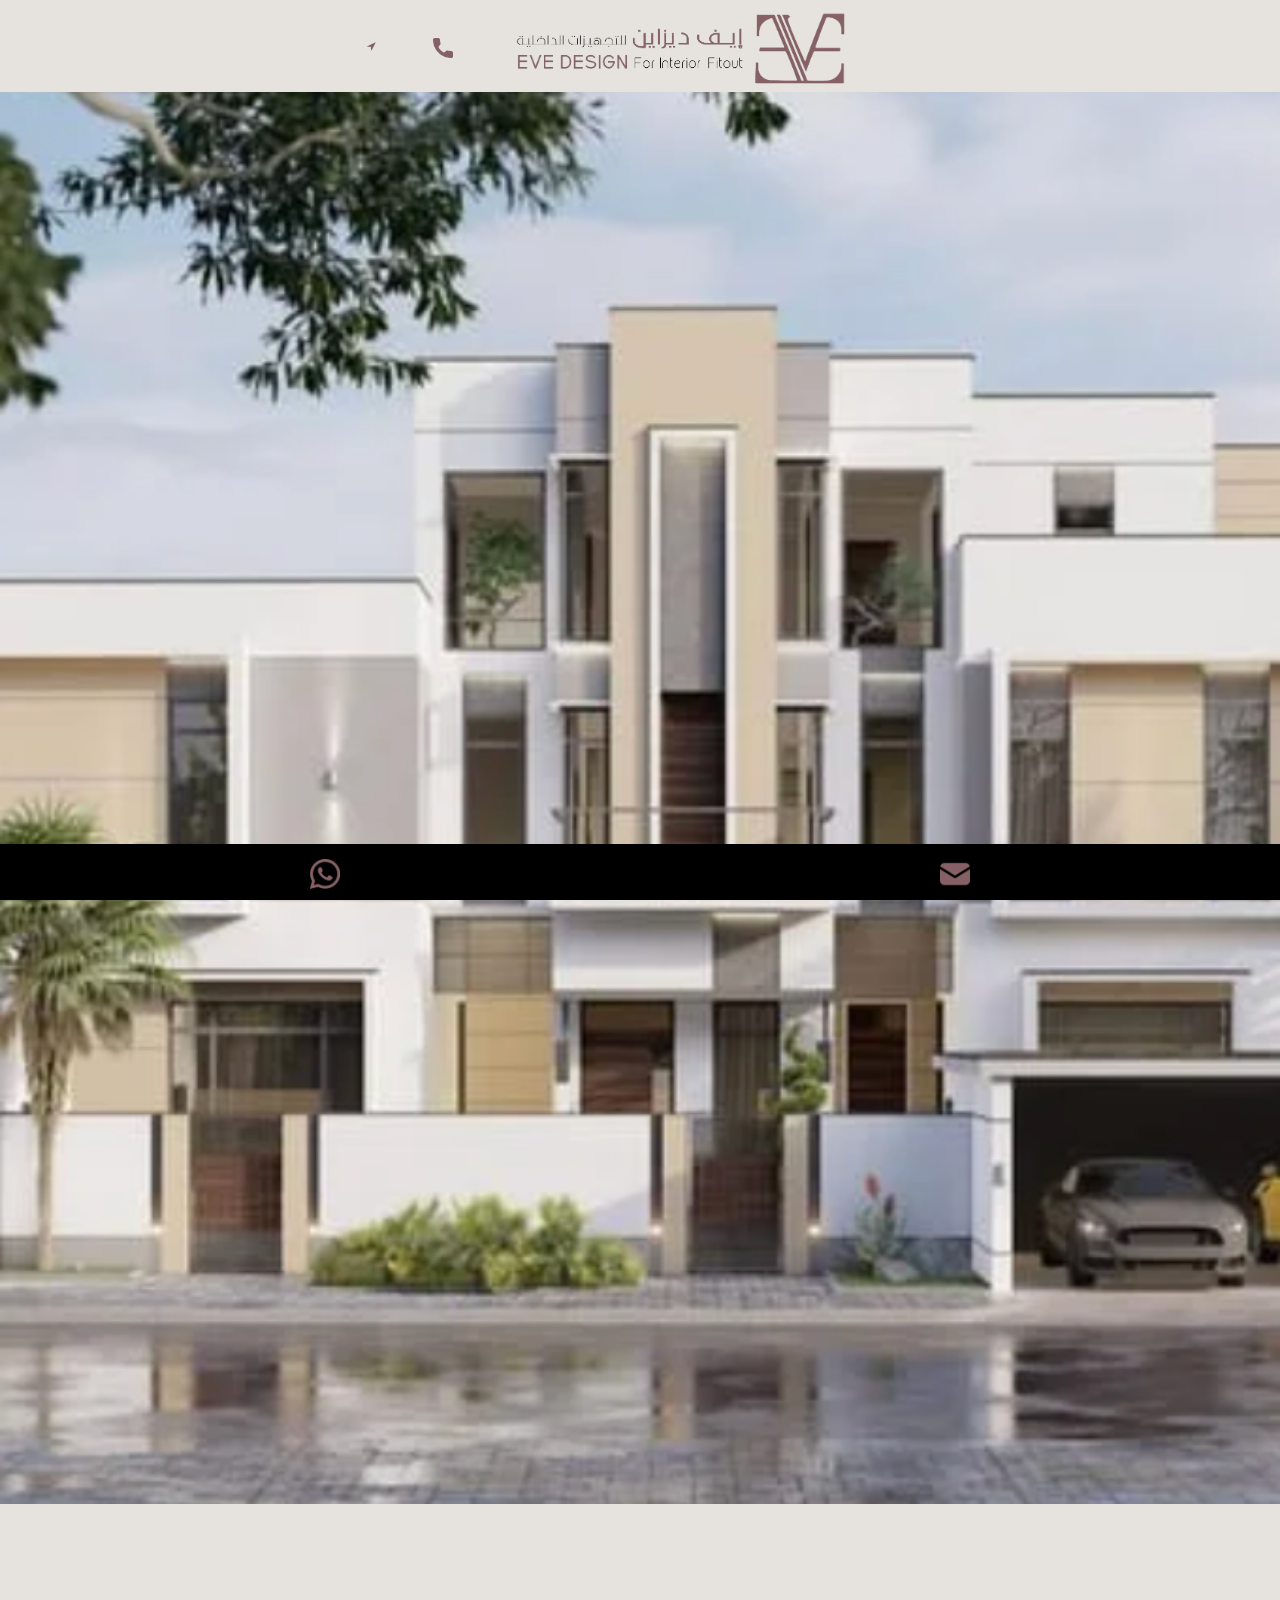
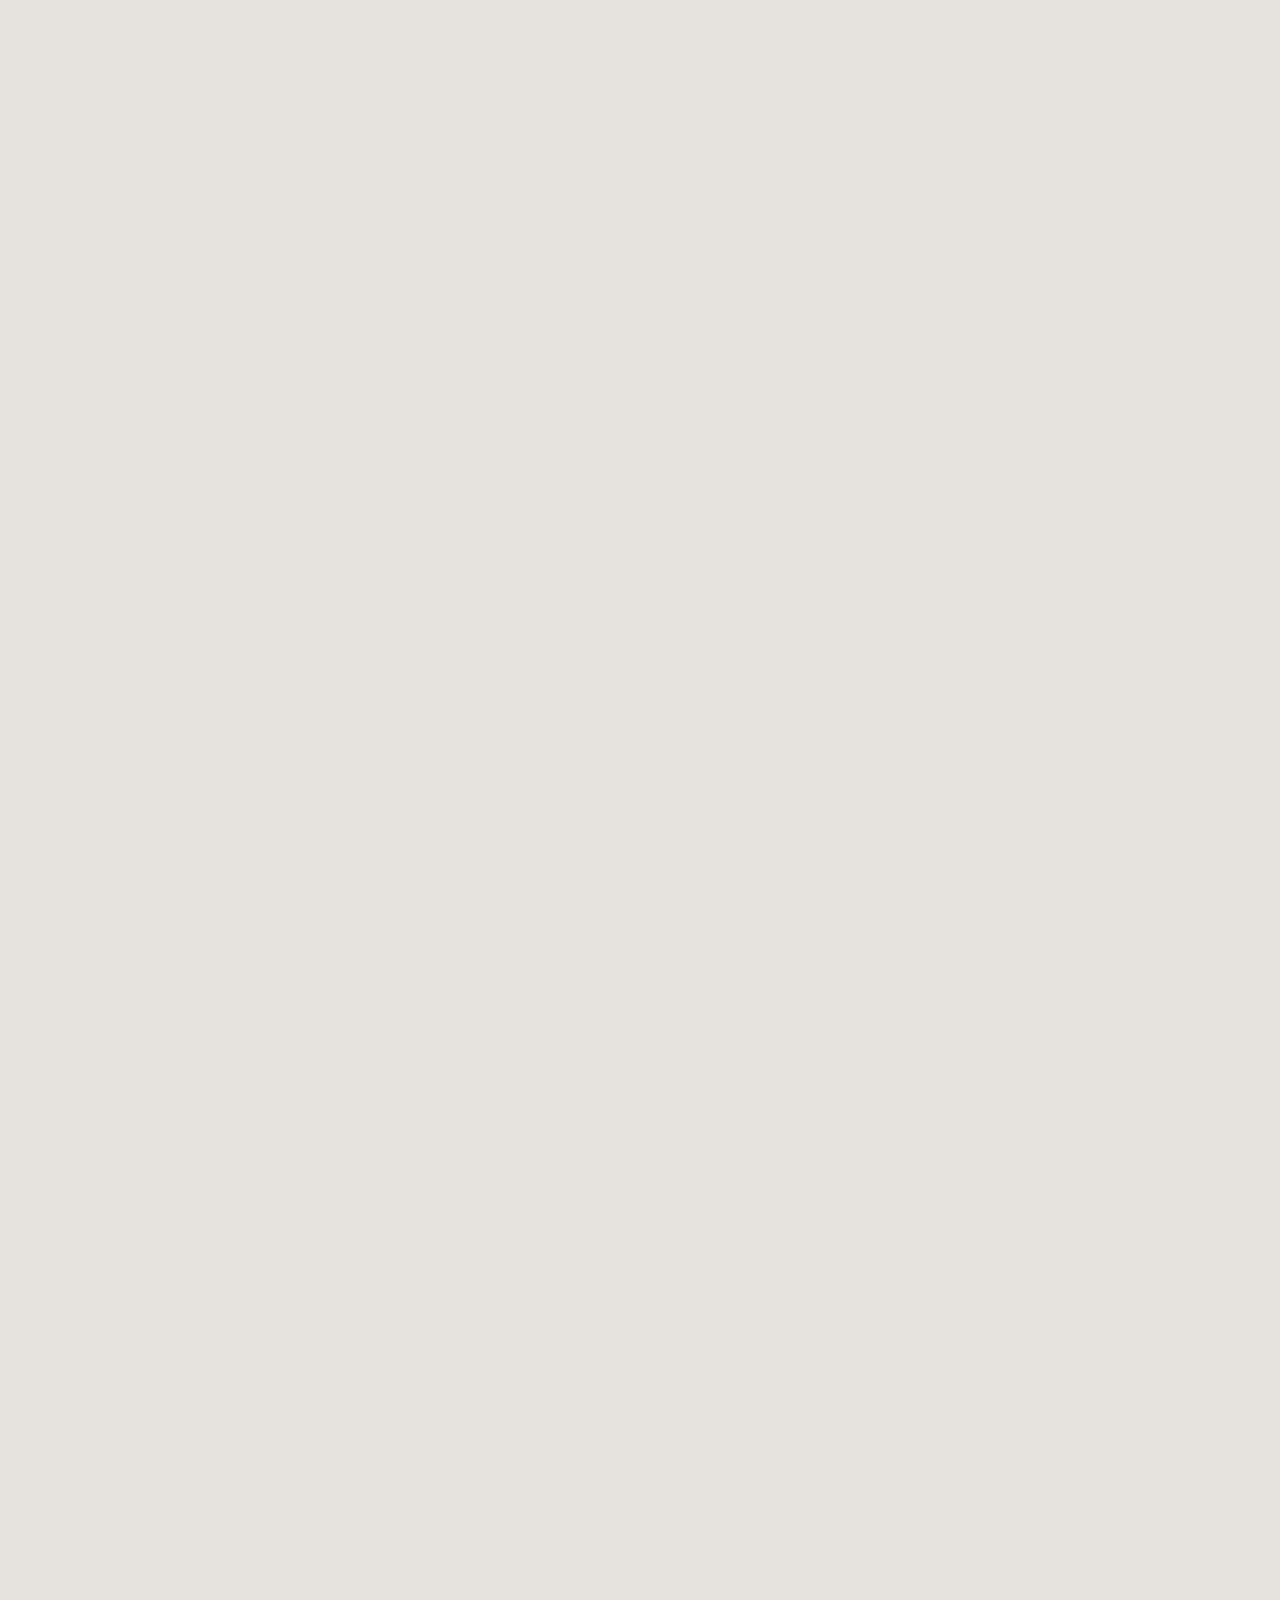
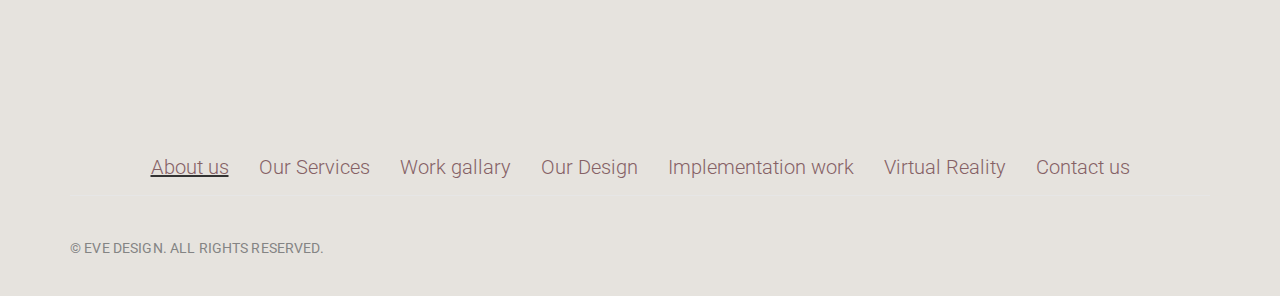
<file: index.html>
<!DOCTYPE html>
<link rel="preconnect" href="https://fonts.googleapis.com">
<link rel="preconnect" href="https://fonts.gstatic.com" crossorigin>
<link href="https://fonts.googleapis.com/css2?family=Poppins:wght@200;600&family=Varela&display=swap" rel="stylesheet">
<!--[if lt IE 7]>      <html class="no-js lt-ie9 lt-ie8 lt-ie7"> <![endif]-->
<!--[if IE 7]>         <html class="no-js lt-ie9 lt-ie8"> <![endif]-->
<!--[if IE 8]>         <html class="no-js lt-ie9"> <![endif]-->
<!--[if gt IE 8]><!--> <html class="no-js"> <!--<![endif]-->
	<head>
	<meta charset="utf-8">
	<meta http-equiv="X-UA-Compatible" content="IE=edge">
	<title>Eve interior design</title>	<meta name="viewport" content="width=device-width, initial-scale=1">
	<meta name="description" content="Free HTML5 Template by FREEHTML5.CO" />
	<meta name="keywords" content="free html5, free template, free bootstrap, html5, css3, mobile first, responsive" />
	<meta name="author" content="FREEHTML5.CO" />

  <!-- 
	//////////////////////////////////////////////////////

	FREE HTML5 TEMPLATE 
	DESIGNED & DEVELOPED by FREEHTML5.CO
		
	Website: 		http://freehtml5.co/
	Email: 			info@freehtml5.co
	Twitter: 		http://twitter.com/fh5co
	Facebook: 		https://www.facebook.com/fh5co

	//////////////////////////////////////////////////////
	 -->

  	<!-- Facebook and Twitter integration -->
	<meta property="og:title" content=""/>
	<meta property="og:image" content=""/>
	<meta property="og:url" content=""/>
	<meta property="og:site_name" content=""/>
	<meta property="og:description" content=""/>
	<meta name="twitter:title" content="" />
	<meta name="twitter:image" content="" />
	<meta name="twitter:url" content="" />
	<meta name="twitter:card" content="" />

	<!-- Place favicon.ico and apple-touch-icon.png in the root directory -->
	<link rel="shortcut icon" href="logo.png">

	<link href='https://fonts.googleapis.com/css?family=Roboto+Slab:400,300,700|Roboto:300,400' rel='stylesheet' type='text/css'>
	
	<!-- Animate.css -->
	<link rel="stylesheet" href="css/animate.css">
	<!-- Icomoon Icon Fonts-->
	<link rel="stylesheet" href="css/icomoon.css">
	<!-- Bootstrap  -->
	<link rel="stylesheet" href="css/bootstrap.css">

	<link rel="stylesheet" href="css/style.css">


	<!-- Modernizr JS -->
	<script src="js/modernizr-2.6.2.min.js"></script>
	<!-- FOR IE9 below -->
	<!--[if lt IE 9]>
	<script src="js/respond.min.js"></script>
	<![endif]-->

	</head>
	<body>
		<div style="position: fixed;z-index: 1;
		bottom: 0;
		left: 0;
		width: 100%;
		background-color: black;
		display: flex;
		justify-content: space-evenly;
		align-items: center;
		padding: 10px;" >
			<a href="https://iwtsp.com/971505017771"><img style="width: 30px;" src="Whatsapp.png" alt="WhatsApp icon"></a>
			<!-- Add some spacing between the icons if needed -->
			<div class="spacer"></div>
			<a href="mailto:info@eve-design.ae"><img style="width: 30px;" src="Email.png" alt="Email icon"></a>
		  </div>
		  
	<div class="box-wrap">
		
		
		<header style="padding-bottom: 0;padding-top:0;margin-bottom: 0;" role="banner" id="fh5co-header">
			<div class="container">
				<nav class="navbar navbar-default">
					<div class="row">
						<div class="col-md-3">
							<div class="fh5co-navbar-brand">
							</div>
						</div>
						
						<div  style="display: block; margin-left: auto;margin-right:auto" class="col-md-6">
							
							<ul class="nav text-center">
								<div style="display: flex; justify-content: center;align-items: center;">
									
								<li><a href="https://maps.app.goo.gl/SfF1vqcifwCzPgfC7?g_st=iw" style="font-size: 19px;"><img src="Location.png" width="20px" alt=""> </a></li>
								
								<li><a href="tel:037532722"><img src="Call.png" style="width: 20px;" alt=""></a></li>
								<img src="Main.png" width="70%" style="display: block;margin-left: auto;margin-right: auto;" alt="">
							</ul>	
								
							
						</div>
						
						<div class="col-md-3">
							
						</div>
					</div>
				</nav>
		  </div>
		</header>
		<!-- END: header -->
		<img src="Home.png" style="width: 100vw;" alt="">
		<section id="intro">
			<div class="container">
				<div class="row">
					<div class="col-lg-6 col-lg-offset-3 col-md-8 col-md-offset-2 text-center">
						
						
					</div>
					
				</div>
			<div>
				<div class="container">
					<div class="row">
						<div class="col-md-4 animate-box">
							<div class="service">
								
								<h2 style="text-align: center;font-size: 20px;margin-top: 30px;">Looking for an interior design company, your search ends here.</h2>	
								
							</div>
						</div>
						<div class="col-md-4 animate-box">
							<div class="service">
								<div style="margin-bottom: 30px;" class="service-icon">
									<img style="display:block;margin-left: auto;margin-right: auto;" src="logo.png" width="30px" alt="">
								</div>
								<h2 style="text-align: center;">What makes us special</h2>
								<p style="text-align: center;">Our unique team and his inoovations, Extraordinary designs and quality implementation in meeting customer needs
									. We specialize in 6 services with high quailty and affortable price!</p>
							</div>
						</div>
						<div class="col-md-4 animate-box">
							<div class="service">
								<div style="margin-bottom: 30px;" class="service-icon">
									<img style="display:block;margin-left: auto;margin-right: auto;" src="logo.png" width="30px" alt="">
								</div>
								<h2 style="text-align: center;">Our message</h2>
								<p style="text-align: center;">Positively impact customers' lives
									And differentiate their projects according to their budget</p>
							</div>
						</div>
					</div>
				</div>
		</section>

		<section id="work">
			<div class="container">
				<div class="row">
					<div class="col-md-6">
						<div class="fh5co-grid animate-box" style="background-image: url(Storage-design.png);">
							<a class="image-popup text-center" href="#">
								<div class="work-title">
									<h3>Small kitchen with large storage </h3>
									
								</div>
							</a>
						</div>
					</div>
					<div class="col-md-6">
						<div class="fh5co-grid animate-box" style="background-image: url(Table-design.png);">
							<a class="image-popup text-center" href="#">
								<div class="work-title">
									<h3>Accessories</h3>
									
								</div>
							</a>
						</div>
					</div>
					<div class="col-md-8">
						<div class="fh5co-grid animate-box" style="background-image: url(Setup.png);">
							<a class="image-popup text-center" href="#">
								<div class="work-title">
									<h3>Gaming setup</h3>
									
								</div>
							</a>
						</div>
					</div>
					<div class="col-md-4">
						<div class="fh5co-grid animate-box" style="background-image: url(Livingroom.png);">
							<a class="image-popup text-center" href="#">
								<div class="work-title">
									<h3>Livingroom design</h3>
									
								</div>
							</a>
						</div>
					</div>

					
				</div>
			<div>
		</section>

	

		<footer id="footer" role="contentinfo">
			<ul style="display: flex;flex-wrap: wrap;justify-content: center;align-items: center;" class="nav text-center">
			<li style="text-decoration: underline;" class="active" ><a style="color: #856165;" href="index.html"><span>About us</span></a></li>
			<li ><a style="color: #856165;" href="inside.html"> Our Services</a></li>
			<li><a style="color: #856165;" href="services.html">Work gallary</a></li>
			<li><a style="color: #856165;" href="services.html">Our Design</a></li>
			<li><a style="color: #856165;" href="services.html">Implementation work</a></li>
			<li><a style="color: #856165;" href="services.html">Virtual Reality</a></li>
			<li><a style="color: #856165;" href="contact.html">Contact us</a></li>
							</ul>
		
				
					
			
			<div class="container">
				<div class="row">
					<div class="col-md-12 text-center ">
						<div class="footer-widget border">
							<p class="pull-left"><small>&copy; Eve design. All Rights Reserved.</small></p>
							
						</div>
					</div>
				</div>
			</div>
		</footer>
	</div>
	<!-- END: box-wrap -->
	
	<!-- jQuery -->
	<script src="js/jquery.min.js"></script>
	<!-- jQuery Easing -->
	<script src="js/jquery.easing.1.3.js"></script>
	<!-- Bootstrap -->
	<script src="js/bootstrap.min.js"></script>
	<!-- Waypoints -->
	<script src="js/jquery.waypoints.min.js"></script>

	<!-- Main JS (Do not remove) -->
	<script src="js/main.js"></script>

	</body>
</html>
</file>
<file: css/icomoon.css>
@font-face {
	font-family: 'icomoon';
	src:url('../fonts/icomoon/icomoon.eot?qtatmt');
	src:url('../fonts/icomoon/icomoon.eot?qtatmt#iefix') format('embedded-opentype'),
		url('../fonts/icomoon/icomoon.ttf?qtatmt') format('truetype'),
		url('../fonts/icomoon/icomoon.woff?qtatmt') format('woff'),
		url('../fonts/icomoon/icomoon.svg?qtatmt#icomoon') format('svg');
	font-weight: normal;
	font-style: normal;
}

[class^="icon-"], [class*=" icon-"] {
	font-family: 'icomoon';
	speak: none;
	font-style: normal;
	font-weight: normal;
	font-variant: normal;
	text-transform: none;
	line-height: 1;

	/* Better Font Rendering =========== */
	-webkit-font-smoothing: antialiased;
	-moz-osx-font-smoothing: grayscale;
}

.icon-glass:before {
	content: "\f000";
}
.icon-music:before {
	content: "\f001";
}
.icon-search2:before {
	content: "\f002";
}
.icon-envelope-o:before {
	content: "\f003";
}
.icon-heart:before {
	content: "\f004";
}
.icon-star:before {
	content: "\f005";
}
.icon-star-o:before {
	content: "\f006";
}
.icon-user:before {
	content: "\f007";
}
.icon-film:before {
	content: "\f008";
}
.icon-th-large:before {
	content: "\f009";
}
.icon-th:before {
	content: "\f00a";
}
.icon-th-list:before {
	content: "\f00b";
}
.icon-check:before {
	content: "\f00c";
}
.icon-close:before {
	content: "\f00d";
}
.icon-remove:before {
	content: "\f00d";
}
.icon-times:before {
	content: "\f00d";
}
.icon-search-plus:before {
	content: "\f00e";
}
.icon-search-minus:before {
	content: "\f010";
}
.icon-power-off:before {
	content: "\f011";
}
.icon-signal:before {
	content: "\f012";
}
.icon-cog:before {
	content: "\f013";
}
.icon-gear:before {
	content: "\f013";
}
.icon-trash-o:before {
	content: "\f014";
}
.icon-home:before {
	content: "\f015";
}
.icon-file-o:before {
	content: "\f016";
}
.icon-clock-o:before {
	content: "\f017";
}
.icon-road:before {
	content: "\f018";
}
.icon-download:before {
	content: "\f019";
}
.icon-arrow-circle-o-down:before {
	content: "\f01a";
}
.icon-arrow-circle-o-up:before {
	content: "\f01b";
}
.icon-inbox:before {
	content: "\f01c";
}
.icon-play-circle-o:before {
	content: "\f01d";
}
.icon-repeat2:before {
	content: "\f01e";
}
.icon-rotate-right:before {
	content: "\f01e";
}
.icon-refresh:before {
	content: "\f021";
}
.icon-list-alt:before {
	content: "\f022";
}
.icon-lock:before {
	content: "\f023";
}
.icon-flag:before {
	content: "\f024";
}
.icon-headphones:before {
	content: "\f025";
}
.icon-volume-off:before {
	content: "\f026";
}
.icon-volume-down:before {
	content: "\f027";
}
.icon-volume-up:before {
	content: "\f028";
}
.icon-qrcode:before {
	content: "\f029";
}
.icon-barcode:before {
	content: "\f02a";
}
.icon-tag:before {
	content: "\f02b";
}
.icon-tags:before {
	content: "\f02c";
}
.icon-book:before {
	content: "\f02d";
}
.icon-bookmark:before {
	content: "\f02e";
}
.icon-print:before {
	content: "\f02f";
}
.icon-camera:before {
	content: "\f030";
}
.icon-font:before {
	content: "\f031";
}
.icon-bold:before {
	content: "\f032";
}
.icon-italic:before {
	content: "\f033";
}
.icon-text-height:before {
	content: "\f034";
}
.icon-text-width:before {
	content: "\f035";
}
.icon-align-left:before {
	content: "\f036";
}
.icon-align-center2:before {
	content: "\f037";
}
.icon-align-right:before {
	content: "\f038";
}
.icon-align-justify2:before {
	content: "\f039";
}
.icon-list:before {
	content: "\f03a";
}
.icon-dedent:before {
	content: "\f03b";
}
.icon-outdent:before {
	content: "\f03b";
}
.icon-indent:before {
	content: "\f03c";
}
.icon-video-camera:before {
	content: "\f03d";
}
.icon-image:before {
	content: "\f03e";
}
.icon-photo:before {
	content: "\f03e";
}
.icon-picture-o:before {
	content: "\f03e";
}
.icon-pencil:before {
	content: "\f040";
}
.icon-map-marker:before {
	content: "\f041";
}
.icon-adjust:before {
	content: "\f042";
}
.icon-tint:before {
	content: "\f043";
}
.icon-edit:before {
	content: "\f044";
}
.icon-pencil-square-o:before {
	content: "\f044";
}
.icon-share-square-o:before {
	content: "\f045";
}
.icon-check-square-o:before {
	content: "\f046";
}
.icon-arrows:before {
	content: "\f047";
}
.icon-step-backward:before {
	content: "\f048";
}
.icon-fast-backward:before {
	content: "\f049";
}
.icon-backward:before {
	content: "\f04a";
}
.icon-play2:before {
	content: "\f04b";
}
.icon-pause2:before {
	content: "\f04c";
}
.icon-stop2:before {
	content: "\f04d";
}
.icon-forward:before {
	content: "\f04e";
}
.icon-fast-forward2:before {
	content: "\f050";
}
.icon-step-forward:before {
	content: "\f051";
}
.icon-eject:before {
	content: "\f052";
}
.icon-chevron-left:before {
	content: "\f053";
}
.icon-chevron-right:before {
	content: "\f054";
}
.icon-plus-circle:before {
	content: "\f055";
}
.icon-minus-circle:before {
	content: "\f056";
}
.icon-times-circle:before {
	content: "\f057";
}
.icon-check-circle:before {
	content: "\f058";
}
.icon-question-circle:before {
	content: "\f059";
}
.icon-info-circle:before {
	content: "\f05a";
}
.icon-crosshairs:before {
	content: "\f05b";
}
.icon-times-circle-o:before {
	content: "\f05c";
}
.icon-check-circle-o:before {
	content: "\f05d";
}
.icon-ban2:before {
	content: "\f05e";
}
.icon-arrow-left:before {
	content: "\f060";
}
.icon-arrow-right:before {
	content: "\f061";
}
.icon-arrow-up:before {
	content: "\f062";
}
.icon-arrow-down:before {
	content: "\f063";
}
.icon-mail-forward:before {
	content: "\f064";
}
.icon-share:before {
	content: "\f064";
}
.icon-expand2:before {
	content: "\f065";
}
.icon-compress:before {
	content: "\f066";
}
.icon-plus:before {
	content: "\f067";
}
.icon-minus:before {
	content: "\f068";
}
.icon-asterisk:before {
	content: "\f069";
}
.icon-exclamation-circle:before {
	content: "\f06a";
}
.icon-gift:before {
	content: "\f06b";
}
.icon-leaf:before {
	content: "\f06c";
}
.icon-fire:before {
	content: "\f06d";
}
.icon-eye:before {
	content: "\f06e";
}
.icon-eye-slash:before {
	content: "\f070";
}
.icon-exclamation-triangle:before {
	content: "\f071";
}
.icon-warning:before {
	content: "\f071";
}
.icon-plane:before {
	content: "\f072";
}
.icon-calendar:before {
	content: "\f073";
}
.icon-random:before {
	content: "\f074";
}
.icon-comment:before {
	content: "\f075";
}
.icon-magnet:before {
	content: "\f076";
}
.icon-chevron-up:before {
	content: "\f077";
}
.icon-chevron-down:before {
	content: "\f078";
}
.icon-retweet:before {
	content: "\f079";
}
.icon-shopping-cart:before {
	content: "\f07a";
}
.icon-folder:before {
	content: "\f07b";
}
.icon-folder-open:before {
	content: "\f07c";
}
.icon-arrows-v:before {
	content: "\f07d";
}
.icon-arrows-h:before {
	content: "\f07e";
}
.icon-bar-chart:before {
	content: "\f080";
}
.icon-bar-chart-o:before {
	content: "\f080";
}
.icon-twitter-square:before {
	content: "\f081";
}
.icon-facebook-square:before {
	content: "\f082";
}
.icon-camera-retro:before {
	content: "\f083";
}
.icon-key:before {
	content: "\f084";
}
.icon-cogs:before {
	content: "\f085";
}
.icon-gears:before {
	content: "\f085";
}
.icon-comments:before {
	content: "\f086";
}
.icon-thumbs-o-up:before {
	content: "\f087";
}
.icon-thumbs-o-down:before {
	content: "\f088";
}
.icon-star-half:before {
	content: "\f089";
}
.icon-heart-o:before {
	content: "\f08a";
}
.icon-sign-out:before {
	content: "\f08b";
}
.icon-linkedin-square:before {
	content: "\f08c";
}
.icon-thumb-tack:before {
	content: "\f08d";
}
.icon-external-link:before {
	content: "\f08e";
}
.icon-sign-in:before {
	content: "\f090";
}
.icon-trophy:before {
	content: "\f091";
}
.icon-github-square:before {
	content: "\f092";
}
.icon-upload:before {
	content: "\f093";
}
.icon-lemon-o:before {
	content: "\f094";
}
.icon-phone:before {
	content: "\f095";
}
.icon-square-o:before {
	content: "\f096";
}
.icon-bookmark-o:before {
	content: "\f097";
}
.icon-phone-square:before {
	content: "\f098";
}
.icon-twitter:before {
	content: "\f099";
}
.icon-facebook:before {
	content: "\f09a";
}
.icon-facebook-f:before {
	content: "\f09a";
}
.icon-github:before {
	content: "\f09b";
}
.icon-unlock2:before {
	content: "\f09c";
}
.icon-credit-card:before {
	content: "\f09d";
}
.icon-feed:before {
	content: "\f09e";
}
.icon-rss:before {
	content: "\f09e";
}
.icon-hdd-o:before {
	content: "\f0a0";
}
.icon-bullhorn:before {
	content: "\f0a1";
}
.icon-bell-o:before {
	content: "\f0a2";
}
.icon-certificate:before {
	content: "\f0a3";
}
.icon-hand-o-right:before {
	content: "\f0a4";
}
.icon-hand-o-left:before {
	content: "\f0a5";
}
.icon-hand-o-up:before {
	content: "\f0a6";
}
.icon-hand-o-down:before {
	content: "\f0a7";
}
.icon-arrow-circle-left:before {
	content: "\f0a8";
}
.icon-arrow-circle-right:before {
	content: "\f0a9";
}
.icon-arrow-circle-up:before {
	content: "\f0aa";
}
.icon-arrow-circle-down:before {
	content: "\f0ab";
}
.icon-globe:before {
	content: "\f0ac";
}
.icon-wrench:before {
	content: "\f0ad";
}
.icon-tasks:before {
	content: "\f0ae";
}
.icon-filter:before {
	content: "\f0b0";
}
.icon-briefcase:before {
	content: "\f0b1";
}
.icon-arrows-alt:before {
	content: "\f0b2";
}
.icon-group:before {
	content: "\f0c0";
}
.icon-users:before {
	content: "\f0c0";
}
.icon-chain:before {
	content: "\f0c1";
}
.icon-link:before {
	content: "\f0c1";
}
.icon-cloud:before {
	content: "\f0c2";
}
.icon-flask:before {
	content: "\f0c3";
}
.icon-cut:before {
	content: "\f0c4";
}
.icon-scissors:before {
	content: "\f0c4";
}
.icon-copy:before {
	content: "\f0c5";
}
.icon-files-o:before {
	content: "\f0c5";
}
.icon-paperclip:before {
	content: "\f0c6";
}
.icon-floppy-o:before {
	content: "\f0c7";
}
.icon-save:before {
	content: "\f0c7";
}
.icon-square:before {
	content: "\f0c8";
}
.icon-bars:before {
	content: "\f0c9";
}
.icon-navicon:before {
	content: "\f0c9";
}
.icon-reorder:before {
	content: "\f0c9";
}
.icon-list-ul:before {
	content: "\f0ca";
}
.icon-list-ol:before {
	content: "\f0cb";
}
.icon-strikethrough:before {
	content: "\f0cc";
}
.icon-underline:before {
	content: "\f0cd";
}
.icon-table:before {
	content: "\f0ce";
}
.icon-magic:before {
	content: "\f0d0";
}
.icon-truck:before {
	content: "\f0d1";
}
.icon-pinterest:before {
	content: "\f0d2";
}
.icon-pinterest-square:before {
	content: "\f0d3";
}
.icon-google-plus-square:before {
	content: "\f0d4";
}
.icon-google-plus:before {
	content: "\f0d5";
}
.icon-money:before {
	content: "\f0d6";
}
.icon-caret-down:before {
	content: "\f0d7";
}
.icon-caret-up:before {
	content: "\f0d8";
}
.icon-caret-left:before {
	content: "\f0d9";
}
.icon-caret-right:before {
	content: "\f0da";
}
.icon-columns2:before {
	content: "\f0db";
}
.icon-sort:before {
	content: "\f0dc";
}
.icon-unsorted:before {
	content: "\f0dc";
}
.icon-sort-desc:before {
	content: "\f0dd";
}
.icon-sort-down:before {
	content: "\f0dd";
}
.icon-sort-asc:before {
	content: "\f0de";
}
.icon-sort-up:before {
	content: "\f0de";
}
.icon-envelope:before {
	content: "\f0e0";
}
.icon-linkedin:before {
	content: "\f0e1";
}
.icon-rotate-left:before {
	content: "\f0e2";
}
.icon-undo:before {
	content: "\f0e2";
}
.icon-gavel:before {
	content: "\f0e3";
}
.icon-legal:before {
	content: "\f0e3";
}
.icon-dashboard:before {
	content: "\f0e4";
}
.icon-tachometer:before {
	content: "\f0e4";
}
.icon-comment-o:before {
	content: "\f0e5";
}
.icon-comments-o:before {
	content: "\f0e6";
}
.icon-bolt:before {
	content: "\f0e7";
}
.icon-flash:before {
	content: "\f0e7";
}
.icon-sitemap:before {
	content: "\f0e8";
}
.icon-umbrella2:before {
	content: "\f0e9";
}
.icon-clipboard:before {
	content: "\f0ea";
}
.icon-paste:before {
	content: "\f0ea";
}
.icon-lightbulb-o:before {
	content: "\f0eb";
}
.icon-exchange:before {
	content: "\f0ec";
}
.icon-cloud-download2:before {
	content: "\f0ed";
}
.icon-cloud-upload2:before {
	content: "\f0ee";
}
.icon-user-md:before {
	content: "\f0f0";
}
.icon-stethoscope:before {
	content: "\f0f1";
}
.icon-suitcase:before {
	content: "\f0f2";
}
.icon-bell:before {
	content: "\f0f3";
}
.icon-coffee:before {
	content: "\f0f4";
}
.icon-cutlery:before {
	content: "\f0f5";
}
.icon-file-text-o:before {
	content: "\f0f6";
}
.icon-building-o:before {
	content: "\f0f7";
}
.icon-hospital-o:before {
	content: "\f0f8";
}
.icon-ambulance:before {
	content: "\f0f9";
}
.icon-medkit:before {
	content: "\f0fa";
}
.icon-fighter-jet:before {
	content: "\f0fb";
}
.icon-beer:before {
	content: "\f0fc";
}
.icon-h-square:before {
	content: "\f0fd";
}
.icon-plus-square:before {
	content: "\f0fe";
}
.icon-angle-double-left:before {
	content: "\f100";
}
.icon-angle-double-right:before {
	content: "\f101";
}
.icon-angle-double-up:before {
	content: "\f102";
}
.icon-angle-double-down:before {
	content: "\f103";
}
.icon-angle-left:before {
	content: "\f104";
}
.icon-angle-right:before {
	content: "\f105";
}
.icon-angle-up:before {
	content: "\f106";
}
.icon-angle-down:before {
	content: "\f107";
}
.icon-desktop:before {
	content: "\f108";
}
.icon-laptop:before {
	content: "\f109";
}
.icon-tablet:before {
	content: "\f10a";
}
.icon-mobile:before {
	content: "\f10b";
}
.icon-mobile-phone:before {
	content: "\f10b";
}
.icon-circle-o:before {
	content: "\f10c";
}
.icon-quote-left:before {
	content: "\f10d";
}
.icon-quote-right:before {
	content: "\f10e";
}
.icon-spinner:before {
	content: "\f110";
}
.icon-circle:before {
	content: "\f111";
}
.icon-mail-reply:before {
	content: "\f112";
}
.icon-reply:before {
	content: "\f112";
}
.icon-github-alt:before {
	content: "\f113";
}
.icon-folder-o:before {
	content: "\f114";
}
.icon-folder-open-o:before {
	content: "\f115";
}
.icon-smile-o:before {
	content: "\f118";
}
.icon-frown-o:before {
	content: "\f119";
}
.icon-meh-o:before {
	content: "\f11a";
}
.icon-gamepad:before {
	content: "\f11b";
}
.icon-keyboard-o:before {
	content: "\f11c";
}
.icon-flag-o:before {
	content: "\f11d";
}
.icon-flag-checkered:before {
	content: "\f11e";
}
.icon-terminal:before {
	content: "\f120";
}
.icon-code:before {
	content: "\f121";
}
.icon-mail-reply-all:before {
	content: "\f122";
}
.icon-reply-all:before {
	content: "\f122";
}
.icon-star-half-empty:before {
	content: "\f123";
}
.icon-star-half-full:before {
	content: "\f123";
}
.icon-star-half-o:before {
	content: "\f123";
}
.icon-location-arrow:before {
	content: "\f124";
}
.icon-crop:before {
	content: "\f125";
}
.icon-code-fork:before {
	content: "\f126";
}
.icon-chain-broken:before {
	content: "\f127";
}
.icon-unlink:before {
	content: "\f127";
}
.icon-question:before {
	content: "\f128";
}
.icon-info:before {
	content: "\f129";
}
.icon-exclamation:before {
	content: "\f12a";
}
.icon-superscript:before {
	content: "\f12b";
}
.icon-subscript:before {
	content: "\f12c";
}
.icon-eraser:before {
	content: "\f12d";
}
.icon-puzzle-piece:before {
	content: "\f12e";
}
.icon-microphone2:before {
	content: "\f130";
}
.icon-microphone-slash:before {
	content: "\f131";
}
.icon-shield:before {
	content: "\f132";
}
.icon-calendar-o:before {
	content: "\f133";
}
.icon-fire-extinguisher:before {
	content: "\f134";
}
.icon-rocket:before {
	content: "\f135";
}
.icon-maxcdn:before {
	content: "\f136";
}
.icon-chevron-circle-left:before {
	content: "\f137";
}
.icon-chevron-circle-right:before {
	content: "\f138";
}
.icon-chevron-circle-up:before {
	content: "\f139";
}
.icon-chevron-circle-down:before {
	content: "\f13a";
}
.icon-html5:before {
	content: "\f13b";
}
.icon-css3:before {
	content: "\f13c";
}
.icon-anchor2:before {
	content: "\f13d";
}
.icon-unlock-alt:before {
	content: "\f13e";
}
.icon-bullseye:before {
	content: "\f140";
}
.icon-ellipsis-h:before {
	content: "\f141";
}
.icon-ellipsis-v:before {
	content: "\f142";
}
.icon-rss-square:before {
	content: "\f143";
}
.icon-play-circle:before {
	content: "\f144";
}
.icon-ticket:before {
	content: "\f145";
}
.icon-minus-square:before {
	content: "\f146";
}
.icon-minus-square-o:before {
	content: "\f147";
}
.icon-level-up:before {
	content: "\f148";
}
.icon-level-down:before {
	content: "\f149";
}
.icon-check-square:before {
	content: "\f14a";
}
.icon-pencil-square:before {
	content: "\f14b";
}
.icon-external-link-square:before {
	content: "\f14c";
}
.icon-share-square:before {
	content: "\f14d";
}
.icon-compass:before {
	content: "\f14e";
}
.icon-caret-square-o-down:before {
	content: "\f150";
}
.icon-toggle-down:before {
	content: "\f150";
}
.icon-caret-square-o-up:before {
	content: "\f151";
}
.icon-toggle-up:before {
	content: "\f151";
}
.icon-caret-square-o-right:before {
	content: "\f152";
}
.icon-toggle-right:before {
	content: "\f152";
}
.icon-eur:before {
	content: "\f153";
}
.icon-euro:before {
	content: "\f153";
}
.icon-gbp:before {
	content: "\f154";
}
.icon-dollar:before {
	content: "\f155";
}
.icon-usd:before {
	content: "\f155";
}
.icon-inr:before {
	content: "\f156";
}
.icon-rupee:before {
	content: "\f156";
}
.icon-cny:before {
	content: "\f157";
}
.icon-jpy:before {
	content: "\f157";
}
.icon-rmb:before {
	content: "\f157";
}
.icon-yen:before {
	content: "\f157";
}
.icon-rouble:before {
	content: "\f158";
}
.icon-rub:before {
	content: "\f158";
}
.icon-ruble:before {
	content: "\f158";
}
.icon-krw:before {
	content: "\f159";
}
.icon-won:before {
	content: "\f159";
}
.icon-bitcoin:before {
	content: "\f15a";
}
.icon-btc:before {
	content: "\f15a";
}
.icon-file2:before {
	content: "\f15b";
}
.icon-file-text:before {
	content: "\f15c";
}
.icon-sort-alpha-asc:before {
	content: "\f15d";
}
.icon-sort-alpha-desc:before {
	content: "\f15e";
}
.icon-sort-amount-asc:before {
	content: "\f160";
}
.icon-sort-amount-desc:before {
	content: "\f161";
}
.icon-sort-numeric-asc:before {
	content: "\f162";
}
.icon-sort-numeric-desc:before {
	content: "\f163";
}
.icon-thumbs-up:before {
	content: "\f164";
}
.icon-thumbs-down:before {
	content: "\f165";
}
.icon-youtube-square:before {
	content: "\f166";
}
.icon-youtube:before {
	content: "\f167";
}
.icon-xing:before {
	content: "\f168";
}
.icon-xing-square:before {
	content: "\f169";
}
.icon-youtube-play:before {
	content: "\f16a";
}
.icon-dropbox:before {
	content: "\f16b";
}
.icon-stack-overflow:before {
	content: "\f16c";
}
.icon-instagram:before {
	content: "\f16d";
}
.icon-flickr:before {
	content: "\f16e";
}
.icon-adn:before {
	content: "\f170";
}
.icon-bitbucket:before {
	content: "\f171";
}
.icon-bitbucket-square:before {
	content: "\f172";
}
.icon-tumblr:before {
	content: "\f173";
}
.icon-tumblr-square:before {
	content: "\f174";
}
.icon-long-arrow-down:before {
	content: "\f175";
}
.icon-long-arrow-up:before {
	content: "\f176";
}
.icon-long-arrow-left:before {
	content: "\f177";
}
.icon-long-arrow-right:before {
	content: "\f178";
}
.icon-apple:before {
	content: "\f179";
}
.icon-windows:before {
	content: "\f17a";
}
.icon-android:before {
	content: "\f17b";
}
.icon-linux:before {
	content: "\f17c";
}
.icon-dribbble:before {
	content: "\f17d";
}
.icon-skype:before {
	content: "\f17e";
}
.icon-foursquare:before {
	content: "\f180";
}
.icon-trello:before {
	content: "\f181";
}
.icon-female:before {
	content: "\f182";
}
.icon-male:before {
	content: "\f183";
}
.icon-gittip:before {
	content: "\f184";
}
.icon-gratipay:before {
	content: "\f184";
}
.icon-sun-o:before {
	content: "\f185";
}
.icon-moon-o:before {
	content: "\f186";
}
.icon-archive:before {
	content: "\f187";
}
.icon-bug:before {
	content: "\f188";
}
.icon-vk:before {
	content: "\f189";
}
.icon-weibo:before {
	content: "\f18a";
}
.icon-renren:before {
	content: "\f18b";
}
.icon-pagelines:before {
	content: "\f18c";
}
.icon-stack-exchange:before {
	content: "\f18d";
}
.icon-arrow-circle-o-right:before {
	content: "\f18e";
}
.icon-arrow-circle-o-left:before {
	content: "\f190";
}
.icon-caret-square-o-left:before {
	content: "\f191";
}
.icon-toggle-left:before {
	content: "\f191";
}
.icon-dot-circle-o:before {
	content: "\f192";
}
.icon-wheelchair:before {
	content: "\f193";
}
.icon-vimeo-square:before {
	content: "\f194";
}
.icon-try:before {
	content: "\f195";
}
.icon-turkish-lira:before {
	content: "\f195";
}
.icon-plus-square-o:before {
	content: "\f196";
}
.icon-space-shuttle:before {
	content: "\f197";
}
.icon-slack:before {
	content: "\f198";
}
.icon-envelope-square:before {
	content: "\f199";
}
.icon-wordpress:before {
	content: "\f19a";
}
.icon-openid:before {
	content: "\f19b";
}
.icon-bank:before {
	content: "\f19c";
}
.icon-institution:before {
	content: "\f19c";
}
.icon-university:before {
	content: "\f19c";
}
.icon-graduation-cap:before {
	content: "\f19d";
}
.icon-mortar-board:before {
	content: "\f19d";
}
.icon-yahoo:before {
	content: "\f19e";
}
.icon-google:before {
	content: "\f1a0";
}
.icon-reddit:before {
	content: "\f1a1";
}
.icon-reddit-square:before {
	content: "\f1a2";
}
.icon-stumbleupon-circle:before {
	content: "\f1a3";
}
.icon-stumbleupon:before {
	content: "\f1a4";
}
.icon-delicious:before {
	content: "\f1a5";
}
.icon-digg:before {
	content: "\f1a6";
}
.icon-pied-piper:before {
	content: "\f1a7";
}
.icon-pied-piper-alt:before {
	content: "\f1a8";
}
.icon-drupal:before {
	content: "\f1a9";
}
.icon-joomla:before {
	content: "\f1aa";
}
.icon-language:before {
	content: "\f1ab";
}
.icon-fax:before {
	content: "\f1ac";
}
.icon-building:before {
	content: "\f1ad";
}
.icon-child:before {
	content: "\f1ae";
}
.icon-paw:before {
	content: "\f1b0";
}
.icon-spoon:before {
	content: "\f1b1";
}
.icon-cube:before {
	content: "\f1b2";
}
.icon-cubes:before {
	content: "\f1b3";
}
.icon-behance:before {
	content: "\f1b4";
}
.icon-behance-square:before {
	content: "\f1b5";
}
.icon-steam:before {
	content: "\f1b6";
}
.icon-steam-square:before {
	content: "\f1b7";
}
.icon-recycle:before {
	content: "\f1b8";
}
.icon-automobile:before {
	content: "\f1b9";
}
.icon-car:before {
	content: "\f1b9";
}
.icon-cab:before {
	content: "\f1ba";
}
.icon-taxi:before {
	content: "\f1ba";
}
.icon-tree:before {
	content: "\f1bb";
}
.icon-spotify:before {
	content: "\f1bc";
}
.icon-deviantart:before {
	content: "\f1bd";
}
.icon-soundcloud:before {
	content: "\f1be";
}
.icon-database:before {
	content: "\f1c0";
}
.icon-file-pdf-o:before {
	content: "\f1c1";
}
.icon-file-word-o:before {
	content: "\f1c2";
}
.icon-file-excel-o:before {
	content: "\f1c3";
}
.icon-file-powerpoint-o:before {
	content: "\f1c4";
}
.icon-file-image-o:before {
	content: "\f1c5";
}
.icon-file-photo-o:before {
	content: "\f1c5";
}
.icon-file-picture-o:before {
	content: "\f1c5";
}
.icon-file-archive-o:before {
	content: "\f1c6";
}
.icon-file-zip-o:before {
	content: "\f1c6";
}
.icon-file-audio-o:before {
	content: "\f1c7";
}
.icon-file-sound-o:before {
	content: "\f1c7";
}
.icon-file-movie-o:before {
	content: "\f1c8";
}
.icon-file-video-o:before {
	content: "\f1c8";
}
.icon-file-code-o:before {
	content: "\f1c9";
}
.icon-vine:before {
	content: "\f1ca";
}
.icon-codepen:before {
	content: "\f1cb";
}
.icon-jsfiddle:before {
	content: "\f1cc";
}
.icon-life-bouy:before {
	content: "\f1cd";
}
.icon-life-buoy:before {
	content: "\f1cd";
}
.icon-life-ring:before {
	content: "\f1cd";
}
.icon-life-saver:before {
	content: "\f1cd";
}
.icon-support:before {
	content: "\f1cd";
}
.icon-circle-o-notch:before {
	content: "\f1ce";
}
.icon-ra:before {
	content: "\f1d0";
}
.icon-rebel:before {
	content: "\f1d0";
}
.icon-empire:before {
	content: "\f1d1";
}
.icon-ge:before {
	content: "\f1d1";
}
.icon-git-square:before {
	content: "\f1d2";
}
.icon-git:before {
	content: "\f1d3";
}
.icon-hacker-news:before {
	content: "\f1d4";
}
.icon-y-combinator-square:before {
	content: "\f1d4";
}
.icon-yc-square:before {
	content: "\f1d4";
}
.icon-tencent-weibo:before {
	content: "\f1d5";
}
.icon-qq:before {
	content: "\f1d6";
}
.icon-wechat:before {
	content: "\f1d7";
}
.icon-weixin:before {
	content: "\f1d7";
}
.icon-paper-plane:before {
	content: "\f1d8";
}
.icon-send:before {
	content: "\f1d8";
}
.icon-paper-plane-o:before {
	content: "\f1d9";
}
.icon-send-o:before {
	content: "\f1d9";
}
.icon-history:before {
	content: "\f1da";
}
.icon-circle-thin:before {
	content: "\f1db";
}
.icon-header:before {
	content: "\f1dc";
}
.icon-paragraph2:before {
	content: "\f1dd";
}
.icon-sliders:before {
	content: "\f1de";
}
.icon-share-alt:before {
	content: "\f1e0";
}
.icon-share-alt-square:before {
	content: "\f1e1";
}
.icon-bomb:before {
	content: "\f1e2";
}
.icon-futbol-o:before {
	content: "\f1e3";
}
.icon-soccer-ball-o:before {
	content: "\f1e3";
}
.icon-tty:before {
	content: "\f1e4";
}
.icon-binoculars:before {
	content: "\f1e5";
}
.icon-plug:before {
	content: "\f1e6";
}
.icon-slideshare:before {
	content: "\f1e7";
}
.icon-twitch:before {
	content: "\f1e8";
}
.icon-yelp:before {
	content: "\f1e9";
}
.icon-newspaper-o:before {
	content: "\f1ea";
}
.icon-wifi:before {
	content: "\f1eb";
}
.icon-calculator:before {
	content: "\f1ec";
}
.icon-paypal:before {
	content: "\f1ed";
}
.icon-google-wallet:before {
	content: "\f1ee";
}
.icon-cc-visa:before {
	content: "\f1f0";
}
.icon-cc-mastercard:before {
	content: "\f1f1";
}
.icon-cc-discover:before {
	content: "\f1f2";
}
.icon-cc-amex:before {
	content: "\f1f3";
}
.icon-cc-paypal:before {
	content: "\f1f4";
}
.icon-cc-stripe:before {
	content: "\f1f5";
}
.icon-bell-slash:before {
	content: "\f1f6";
}
.icon-bell-slash-o:before {
	content: "\f1f7";
}
.icon-trash:before {
	content: "\f1f8";
}
.icon-copyright:before {
	content: "\f1f9";
}
.icon-at:before {
	content: "\f1fa";
}
.icon-eyedropper:before {
	content: "\f1fb";
}
.icon-paint-brush:before {
	content: "\f1fc";
}
.icon-birthday-cake:before {
	content: "\f1fd";
}
.icon-area-chart:before {
	content: "\f1fe";
}
.icon-pie-chart:before {
	content: "\f200";
}
.icon-line-chart:before {
	content: "\f201";
}
.icon-lastfm:before {
	content: "\f202";
}
.icon-lastfm-square:before {
	content: "\f203";
}
.icon-toggle-off:before {
	content: "\f204";
}
.icon-toggle-on:before {
	content: "\f205";
}
.icon-bicycle:before {
	content: "\f206";
}
.icon-bus:before {
	content: "\f207";
}
.icon-ioxhost:before {
	content: "\f208";
}
.icon-angellist:before {
	content: "\f209";
}
.icon-cc:before {
	content: "\f20a";
}
.icon-ils:before {
	content: "\f20b";
}
.icon-shekel:before {
	content: "\f20b";
}
.icon-sheqel:before {
	content: "\f20b";
}
.icon-meanpath:before {
	content: "\f20c";
}
.icon-buysellads:before {
	content: "\f20d";
}
.icon-connectdevelop:before {
	content: "\f20e";
}
.icon-dashcube:before {
	content: "\f210";
}
.icon-forumbee:before {
	content: "\f211";
}
.icon-leanpub:before {
	content: "\f212";
}
.icon-sellsy:before {
	content: "\f213";
}
.icon-shirtsinbulk:before {
	content: "\f214";
}
.icon-simplybuilt:before {
	content: "\f215";
}
.icon-skyatlas:before {
	content: "\f216";
}
.icon-cart-plus:before {
	content: "\f217";
}
.icon-cart-arrow-down:before {
	content: "\f218";
}
.icon-diamond:before {
	content: "\f219";
}
.icon-ship:before {
	content: "\f21a";
}
.icon-user-secret:before {
	content: "\f21b";
}
.icon-motorcycle:before {
	content: "\f21c";
}
.icon-street-view:before {
	content: "\f21d";
}
.icon-heartbeat:before {
	content: "\f21e";
}
.icon-venus:before {
	content: "\f221";
}
.icon-mars:before {
	content: "\f222";
}
.icon-mercury:before {
	content: "\f223";
}
.icon-intersex:before {
	content: "\f224";
}
.icon-transgender:before {
	content: "\f224";
}
.icon-transgender-alt:before {
	content: "\f225";
}
.icon-venus-double:before {
	content: "\f226";
}
.icon-mars-double:before {
	content: "\f227";
}
.icon-venus-mars:before {
	content: "\f228";
}
.icon-mars-stroke:before {
	content: "\f229";
}
.icon-mars-stroke-v:before {
	content: "\f22a";
}
.icon-mars-stroke-h:before {
	content: "\f22b";
}
.icon-neuter:before {
	content: "\f22c";
}
.icon-genderless:before {
	content: "\f22d";
}
.icon-facebook-official:before {
	content: "\f230";
}
.icon-pinterest-p:before {
	content: "\f231";
}
.icon-whatsapp:before {
	content: "\f232";
}
.icon-server2:before {
	content: "\f233";
}
.icon-user-plus:before {
	content: "\f234";
}
.icon-user-times:before {
	content: "\f235";
}
.icon-bed:before {
	content: "\f236";
}
.icon-hotel:before {
	content: "\f236";
}
.icon-viacoin:before {
	content: "\f237";
}
.icon-train:before {
	content: "\f238";
}
.icon-subway:before {
	content: "\f239";
}
.icon-medium:before {
	content: "\f23a";
}
.icon-y-combinator:before {
	content: "\f23b";
}
.icon-yc:before {
	content: "\f23b";
}
.icon-optin-monster:before {
	content: "\f23c";
}
.icon-opencart:before {
	content: "\f23d";
}
.icon-expeditedssl:before {
	content: "\f23e";
}
.icon-battery-4:before {
	content: "\f240";
}
.icon-battery-full:before {
	content: "\f240";
}
.icon-battery-3:before {
	content: "\f241";
}
.icon-battery-three-quarters:before {
	content: "\f241";
}
.icon-battery-2:before {
	content: "\f242";
}
.icon-battery-half:before {
	content: "\f242";
}
.icon-battery-1:before {
	content: "\f243";
}
.icon-battery-quarter:before {
	content: "\f243";
}
.icon-battery-0:before {
	content: "\f244";
}
.icon-battery-empty:before {
	content: "\f244";
}
.icon-mouse-pointer:before {
	content: "\f245";
}
.icon-i-cursor:before {
	content: "\f246";
}
.icon-object-group:before {
	content: "\f247";
}
.icon-object-ungroup:before {
	content: "\f248";
}
.icon-sticky-note:before {
	content: "\f249";
}
.icon-sticky-note-o:before {
	content: "\f24a";
}
.icon-cc-jcb:before {
	content: "\f24b";
}
.icon-cc-diners-club:before {
	content: "\f24c";
}
.icon-clone:before {
	content: "\f24d";
}
.icon-balance-scale:before {
	content: "\f24e";
}
.icon-hourglass-o:before {
	content: "\f250";
}
.icon-hourglass-1:before {
	content: "\f251";
}
.icon-hourglass-start:before {
	content: "\f251";
}
.icon-hourglass-2:before {
	content: "\f252";
}
.icon-hourglass-half:before {
	content: "\f252";
}
.icon-hourglass-3:before {
	content: "\f253";
}
.icon-hourglass-end:before {
	content: "\f253";
}
.icon-hourglass:before {
	content: "\f254";
}
.icon-hand-grab-o:before {
	content: "\f255";
}
.icon-hand-rock-o:before {
	content: "\f255";
}
.icon-hand-paper-o:before {
	content: "\f256";
}
.icon-hand-stop-o:before {
	content: "\f256";
}
.icon-hand-scissors-o:before {
	content: "\f257";
}
.icon-hand-lizard-o:before {
	content: "\f258";
}
.icon-hand-spock-o:before {
	content: "\f259";
}
.icon-hand-pointer-o:before {
	content: "\f25a";
}
.icon-hand-peace-o:before {
	content: "\f25b";
}
.icon-trademark:before {
	content: "\f25c";
}
.icon-registered:before {
	content: "\f25d";
}
.icon-creative-commons:before {
	content: "\f25e";
}
.icon-gg:before {
	content: "\f260";
}
.icon-gg-circle:before {
	content: "\f261";
}
.icon-tripadvisor:before {
	content: "\f262";
}
.icon-odnoklassniki:before {
	content: "\f263";
}
.icon-odnoklassniki-square:before {
	content: "\f264";
}
.icon-get-pocket:before {
	content: "\f265";
}
.icon-wikipedia-w:before {
	content: "\f266";
}
.icon-safari:before {
	content: "\f267";
}
.icon-chrome:before {
	content: "\f268";
}
.icon-firefox:before {
	content: "\f269";
}
.icon-opera:before {
	content: "\f26a";
}
.icon-internet-explorer:before {
	content: "\f26b";
}
.icon-television:before {
	content: "\f26c";
}
.icon-tv:before {
	content: "\f26c";
}
.icon-contao:before {
	content: "\f26d";
}
.icon-500px:before {
	content: "\f26e";
}
.icon-amazon:before {
	content: "\f270";
}
.icon-calendar-plus-o:before {
	content: "\f271";
}
.icon-calendar-minus-o:before {
	content: "\f272";
}
.icon-calendar-times-o:before {
	content: "\f273";
}
.icon-calendar-check-o:before {
	content: "\f274";
}
.icon-industry:before {
	content: "\f275";
}
.icon-map-pin:before {
	content: "\f276";
}
.icon-map-signs:before {
	content: "\f277";
}
.icon-map-o:before {
	content: "\f278";
}
.icon-map:before {
	content: "\f279";
}
.icon-commenting:before {
	content: "\f27a";
}
.icon-commenting-o:before {
	content: "\f27b";
}
.icon-houzz:before {
	content: "\f27c";
}
.icon-vimeo:before {
	content: "\f27d";
}
.icon-black-tie:before {
	content: "\f27e";
}
.icon-fonticons:before {
	content: "\f280";
}
.icon-eye2:before {
	content: "\e000";
}
.icon-paper-clip:before {
	content: "\e001";
}
.icon-mail2:before {
	content: "\e002";
}
.icon-toggle:before {
	content: "\e003";
}
.icon-layout:before {
	content: "\e004";
}
.icon-link2:before {
	content: "\e005";
}
.icon-bell2:before {
	content: "\e006";
}
.icon-lock2:before {
	content: "\e007";
}
.icon-unlock:before {
	content: "\e008";
}
.icon-ribbon:before {
	content: "\e009";
}
.icon-image2:before {
	content: "\e010";
}
.icon-signal2:before {
	content: "\e011";
}
.icon-target:before {
	content: "\e012";
}
.icon-clipboard2:before {
	content: "\e013";
}
.icon-clock2:before {
	content: "\e014";
}
.icon-watch:before {
	content: "\e015";
}
.icon-air-play:before {
	content: "\e016";
}
.icon-camera2:before {
	content: "\e017";
}
.icon-video2:before {
	content: "\e018";
}
.icon-disc:before {
	content: "\e019";
}
.icon-printer:before {
	content: "\e020";
}
.icon-monitor:before {
	content: "\e021";
}
.icon-server:before {
	content: "\e022";
}
.icon-cog2:before {
	content: "\e023";
}
.icon-heart2:before {
	content: "\e024";
}
.icon-paragraph:before {
	content: "\e025";
}
.icon-align-justify:before {
	content: "\e026";
}
.icon-align-left2:before {
	content: "\e027";
}
.icon-align-center:before {
	content: "\e028";
}
.icon-align-right2:before {
	content: "\e029";
}
.icon-book2:before {
	content: "\e030";
}
.icon-layers2:before {
	content: "\e031";
}
.icon-stack:before {
	content: "\e032";
}
.icon-stack-2:before {
	content: "\e033";
}
.icon-paper:before {
	content: "\e034";
}
.icon-paper-stack:before {
	content: "\e035";
}
.icon-search:before {
	content: "\e036";
}
.icon-zoom-in:before {
	content: "\e037";
}
.icon-zoom-out:before {
	content: "\e038";
}
.icon-reply2:before {
	content: "\e039";
}
.icon-circle-plus:before {
	content: "\e040";
}
.icon-circle-minus:before {
	content: "\e041";
}
.icon-circle-check:before {
	content: "\e042";
}
.icon-circle-cross:before {
	content: "\e043";
}
.icon-square-plus:before {
	content: "\e044";
}
.icon-square-minus:before {
	content: "\e045";
}
.icon-square-check:before {
	content: "\e046";
}
.icon-square-cross:before {
	content: "\e047";
}
.icon-microphone:before {
	content: "\e048";
}
.icon-record:before {
	content: "\e049";
}
.icon-skip-back:before {
	content: "\e050";
}
.icon-rewind:before {
	content: "\e051";
}
.icon-play:before {
	content: "\e052";
}
.icon-pause:before {
	content: "\e053";
}
.icon-stop:before {
	content: "\e054";
}
.icon-fast-forward:before {
	content: "\e055";
}
.icon-skip-forward:before {
	content: "\e056";
}
.icon-shuffle2:before {
	content: "\e057";
}
.icon-repeat:before {
	content: "\e058";
}
.icon-folder2:before {
	content: "\e059";
}
.icon-umbrella:before {
	content: "\e060";
}
.icon-moon2:before {
	content: "\e061";
}
.icon-thermometer2:before {
	content: "\e062";
}
.icon-drop2:before {
	content: "\e063";
}
.icon-sun:before {
	content: "\e064";
}
.icon-cloud2:before {
	content: "\e065";
}
.icon-cloud-upload:before {
	content: "\e066";
}
.icon-cloud-download:before {
	content: "\e067";
}
.icon-upload2:before {
	content: "\e068";
}
.icon-download2:before {
	content: "\e069";
}
.icon-location2:before {
	content: "\e070";
}
.icon-location-2:before {
	content: "\e071";
}
.icon-map2:before {
	content: "\e072";
}
.icon-battery2:before {
	content: "\e073";
}
.icon-head:before {
	content: "\e074";
}
.icon-briefcase2:before {
	content: "\e075";
}
.icon-speech-bubble:before {
	content: "\e076";
}
.icon-anchor:before {
	content: "\e077";
}
.icon-globe2:before {
	content: "\e078";
}
.icon-box2:before {
	content: "\e079";
}
.icon-reload:before {
	content: "\e080";
}
.icon-share2:before {
	content: "\e081";
}
.icon-marquee:before {
	content: "\e082";
}
.icon-marquee-plus:before {
	content: "\e083";
}
.icon-marquee-minus:before {
	content: "\e084";
}
.icon-tag2:before {
	content: "\e085";
}
.icon-power:before {
	content: "\e086";
}
.icon-command:before {
	content: "\e087";
}
.icon-alt:before {
	content: "\e088";
}
.icon-esc:before {
	content: "\e089";
}
.icon-bar-graph2:before {
	content: "\e090";
}
.icon-bar-graph-2:before {
	content: "\e091";
}
.icon-pie-graph:before {
	content: "\e092";
}
.icon-star2:before {
	content: "\e093";
}
.icon-arrow-left2:before {
	content: "\e094";
}
.icon-arrow-right2:before {
	content: "\e095";
}
.icon-arrow-up2:before {
	content: "\e096";
}
.icon-arrow-down2:before {
	content: "\e097";
}
.icon-volume:before {
	content: "\e098";
}
.icon-mute:before {
	content: "\e099";
}
.icon-content-right:before {
	content: "\e100";
}
.icon-content-left:before {
	content: "\e101";
}
.icon-grid2:before {
	content: "\e102";
}
.icon-grid-2:before {
	content: "\e103";
}
.icon-columns:before {
	content: "\e104";
}
.icon-loader:before {
	content: "\e105";
}
.icon-bag:before {
	content: "\e106";
}
.icon-ban:before {
	content: "\e107";
}
.icon-flag2:before {
	content: "\e108";
}
.icon-trash2:before {
	content: "\e109";
}
.icon-expand:before {
	content: "\e110";
}
.icon-contract:before {
	content: "\e111";
}
.icon-maximize:before {
	content: "\e112";
}
.icon-minimize:before {
	content: "\e113";
}
.icon-plus2:before {
	content: "\e114";
}
.icon-minus2:before {
	content: "\e115";
}
.icon-check2:before {
	content: "\e116";
}
.icon-cross2:before {
	content: "\e117";
}
.icon-move:before {
	content: "\e118";
}
.icon-delete:before {
	content: "\e119";
}
.icon-menu2:before {
	content: "\e120";
}
.icon-archive2:before {
	content: "\e121";
}
.icon-inbox2:before {
	content: "\e122";
}
.icon-outbox:before {
	content: "\e123";
}
.icon-file:before {
	content: "\e124";
}
.icon-file-add:before {
	content: "\e125";
}
.icon-file-subtract:before {
	content: "\e126";
}
.icon-help2:before {
	content: "\e127";
}
.icon-open:before {
	content: "\e128";
}
.icon-ellipsis:before {
	content: "\e129";
}
</file>
<file: css/style.css>
@font-face {
  font-family: 'Varela', sans-serif;
  src: url("../fonts/icomoon/icomoon.eot?srf3rx");
  src: url("../fonts/icomoon/icomoon.eot?srf3rx#iefix") format("embedded-opentype"), url("../fonts/icomoon/icomoon.ttf?srf3rx") format("truetype"), url("../fonts/icomoon/icomoon.woff?srf3rx") format("woff"), url("../fonts/icomoon/icomoon.svg?srf3rx#icomoon") format("svg");
  font-weight: normal;
  font-style: normal;
}
/* =======================================================
*
* 	Template Style 
*	Edit this section
*
* ======================================================= */
body {
  font-family: "Roboto", Arial, sans-serif;
  line-height: 1.8;
  font-size: 20px;
  background: #e6e3de;
  font-weight: 300;
}

a {
  color: #52d3aa;
  -webkit-transition: 0.5s;
  -o-transition: 0.5s;
  transition: 0.5s;
}
a:hover {
  text-decoration: underline !important;
  color: #856165 !important;
}
a:focus, a:active {
  outline: none;
}

p {
  margin-bottom: 1.5em;
  font-size: 20px;
  color: #848484;
  font-weight: 300;
  font-family: "Roboto", Arial, sans-serif;
}

h1, h2, h3, h4, h5, h6 {
  color: #856165;
  font-family: "Roboto Slab", Arial, sans-serif;
  font-weight: 400;
  margin: 0 0 30px 0;
}

::-webkit-selection {
  color: #fcfcfc;
  background: #52d3aa;
}

::-moz-selection {
  color: #fcfcfc;
  background: #52d3aa;
}

::selection {
  color: #fcfcfc;
  background: #52d3aa;
}

.box-wrap {
  background: #e6e3de;;
  max-width: 1300px;
  margin: 0 auto;
}

#fh5co-header {
  padding-top: 70px;
  padding-bottom: 0;
  margin-bottom: 80px;
}
@media screen and (max-width: 992px) {
  #fh5co-header {
    border-bottom: 1px solid rgba(0, 0, 0, 0.1);
    padding-bottom: 80px;
  }
}
#fh5co-header .navbar-default {
  border: transparent;
  background: #e6e3de;;
}
#fh5co-header .navbar {
  padding: 0;
  margin: 0;
}
#fh5co-header .fh5co-navbar-brand {
  width: 100%;
  margin: 0;
}
#fh5co-header .fh5co-navbar-brand .fh5co-logo {
  width: 52px;
  height: 30px;
  padding: 0;
  font-size: 18px;
}
@media screen and (max-width: 992px) {
  #fh5co-header .fh5co-navbar-brand {
    text-align: center;
    margin-bottom: 40px;
  }
}
#fh5co-header .nav {
  width: 100%;
}
#fh5co-header .nav li {
  font-size: 20px;
  display: inline-block;
  margin-left: 50px;
}
@media screen and (max-width: 480px) {
  #fh5co-header .nav li {
    width: 100%;
    margin-left: 0;
  }
}
#fh5co-header .nav li:first-child {
  margin-left: 0;
}
#fh5co-header .nav li a {
  font-family: "Roboto Slab", Arial, sans-serif;
  color: #856165;
  position: relative;
  font-weight: 400;
  -webkit-transition: 0.5s;
  -o-transition: 0.5s;
  transition: 0.5s;
  padding: 0;
}
#fh5co-header .nav li a:hover, #fh5co-header .nav li a:focus {
  color: gray !important;
  background: transparent;
  text-decoration: none !important;
}
@media screen and (max-width: 480px) {
  #fh5co-header .nav li a {
    padding: 10px 0;
  }
}
#fh5co-header .nav li.active a {
  color: #856165;
  background: transparent;
  border-bottom: 2px solid #52d3aa;
}
@media screen and (max-width: 992px) {
  #fh5co-header .nav li.active a {
    color: #856165;
  }
}
@media screen and (max-width: 480px) {
  #fh5co-header .nav li.active a {
    border-bottom: 2px solid transparent;
    color: #856165;
  }
}
@media screen and (max-width: 992px) {
  #fh5co-header .nav {
    margin-bottom: 40px;
  }
}

#intro, #work, #product, #about, #services {
  padding-bottom: 5em;
}
@media screen and (max-width: 768px) {
  #intro, #work, #product, #about, #services {
    padding-bottom: 3em;
  }
}

#main {
  padding-bottom: 7em;
}
@media screen and (max-width: 768px) {
  #main {
    padding-bottom: 3em;
  }
}

.intro h2 {
  font-family: "Roboto", Arial, sans-serif;
  font-size: 30px;
  font-weight: 300;
  line-height: 1.5em;
}

#services .service {
  text-align: center;
  padding: 0 2em;
  margin-bottom: 40px;
  float: left;
  width: 100%;
}
@media screen and (max-width: 480px) {
  #services .service {
    padding: 0 0em;
  }
}
#services .service h2 {
  font-size: 22px;
  margin-bottom: 10px;
}
#services .service .service-icon {
  margin-bottom: 30px;
}
#services .service .service-icon i {
  font-size: 40px;
  color: #52d3aa;
}
#services .service p {
  font-size: 18px;
}

#work .fh5co-grid {
  height: 625px;
  background-size: cover;
  margin-bottom: 30px;
  position: relative;
}
@media screen and (max-width: 480px) {
  #work .fh5co-grid {
    height: 400px;
  }
}
#work .fh5co-grid .image-popup {
  position: absolute;
  top: 20px;
  bottom: 20px;
  left: 20px;
  right: 20px;
  background: rgba(255, 255, 255, 0.9);
  opacity: 0;
}
#work .fh5co-grid .image-popup .work-title {
  position: absolute;
  top: 50%;
  bottom: 20px;
  left: 20px;
  right: 20px;
  margin-top: -25px;
}
#work .fh5co-grid .image-popup .work-title span {
  color: gray;
  letter-spacing: 2px;
  font-size: 12px;
  text-transform: uppercase;
}
#work .fh5co-grid .image-popup .work-title h3 {
  margin-bottom: 10px;
}
#work .fh5co-grid:hover .image-popup {
  opacity: 1;
}

#product .post-entry .post {
  float: left;
  position: relative;
  margin-bottom: 80px;
}
#product .post-entry .post > a {
  max-width: 200px;
  position: absolute;
  top: 0;
  left: 0;
}
#product .post-entry .post > a img {
  max-width: 200px;
  max-height: 191px;
  -webkit-border-radius: 5px;
  -moz-border-radius: 5px;
  -ms-border-radius: 5px;
  border-radius: 5px;
}
@media screen and (max-width: 480px) {
  #product .post-entry .post > a img {
    max-width: 100%;
    width: 100%;
    max-height: 100%;
    height: 100%;
    margin-bottom: 30px;
  }
}
@media screen and (max-width: 480px) {
  #product .post-entry .post > a {
    position: relative;
  }
}
#product .post-entry .post > div {
  margin-left: 230px;
}
#product .post-entry .post > div h3 {
  font-size: 24px;
  margin-bottom: 15px;
}
#product .post-entry .post > div h3 a {
  color: #856165;
}
#product .post-entry .post > div p {
  margin-bottom: 10px;
}
#product .post-entry .post > div span {
  font-size: 20px;
}
@media screen and (max-width: 480px) {
  #product .post-entry .post > div {
    margin-left: 0;
  }
}

footer p {
  line-height: 1;
}
footer .border {
  border-top: 1px solid #e6e6e6;
  padding: 2em 0;
  float: left;
  width: 100%;
}
@media screen and (max-width: 768px) {
  footer .border {
    padding: 2em 15px !important;
  }
}
@media screen and (max-width: 480px) {
  footer .border {
    padding: 2em 15px !important;
    padding-bottom: 2em !important;
  }
}
footer p {
  margin-bottom: 0;
}
footer small {
  text-transform: uppercase;
  font-weight: 400;
  font-size: 14px;
  letter-spacing: .01em;
  font-family: "Roboto", Arial, sans-serif;
}
footer .social {
  text-align: center;
}

.section-heading {
  float: left;
  width: 100%;
  padding-bottom: 0;
  margin-bottom: 50px;
  clear: both;
}
@media screen and (max-width: 768px) {
  .section-heading h2 {
    font-size: 30px;
  }
}
.section-heading p {
  font-size: 20px;
  font-weight: 300;
  color: #848484;
}
@media screen and (max-width: 768px) {
  .section-heading p {
    font-size: 24px !important;
    line-height: 34px;
  }
}

.form-control {
  display: block;
  width: 100%;
  height: 57px;
  padding: 10px 20px;
  font-size: 20px;
  line-height: 1.42857;
  color: #555555;
  background-color: #fff;
  background-image: none;
  border: 2px solid #ccc;
  border-radius: 4px;
  box-shadow: none;
}
.form-control:focus, .form-control:active {
  box-shadow: none;
  border: 2px solid #52d3aa;
}

#submit {
  height: 57px;
  font-size: 20px;
}

@media screen and (max-width: 768px) {
  .field {
    margin-bottom: 30px;
  }
}

@media screen and (max-width: 768px) {
  .form-group {
    margin-bottom: 0px;
  }
}

.btn {
  -webkit-transition: 0.3s;
  -o-transition: 0.3s;
  transition: 0.3s;
}

.btn {
  text-transform: uppercase;
  letter-spacing: 2px;
  -webkit-transition: 0.3s;
  -o-transition: 0.3s;
  transition: 0.3s;
}
.btn.btn-primary {
  background: #856165;
  color: #fff;
  border: none !important;
  border: 2px solid transparent !important;
}
.btn.btn-primary:hover, .btn.btn-primary:active, .btn.btn-primary:focus {
  box-shadow: none;
  background: #52d3aa;
}
.btn:hover, .btn:active, .btn:focus {
  background: #393e46 !important;
  color: #fff;
  outline: none !important;
}
.btn.btn-default:hover, .btn.btn-default:focus, .btn.btn-default:active {
  border-color: transparent;
}

.social {
  padding: 0;
  margin: 0;
  display: inline-block;
  position: relative;
  width: 100%;
  text-align: right;
}
.social li {
  list-style: none;
  padding: 0;
  margin: 0;
  display: inline-block;
}
.social li a {
  font-size: 24px;
  display: table;
  width: 24px;
  height: 24px;
  margin: 0 4px;
  color: #856165;
  -webkit-transition: 0.5s;
  -o-transition: 0.5s;
  transition: 0.5s;
}
.social li a:hover, .social li a:focus {
  color: #52d3aa;
  text-decoration: none;
}
.social li a i {
  display: table-cell;
  vertical-align: middle;
}
@media screen and (max-width: 992px) {
  .social {
    text-align: center;
  }
}

.js .animate-box {
  opacity: 0;
}

/*# sourceMappingURL=style.css.map */
</file>
